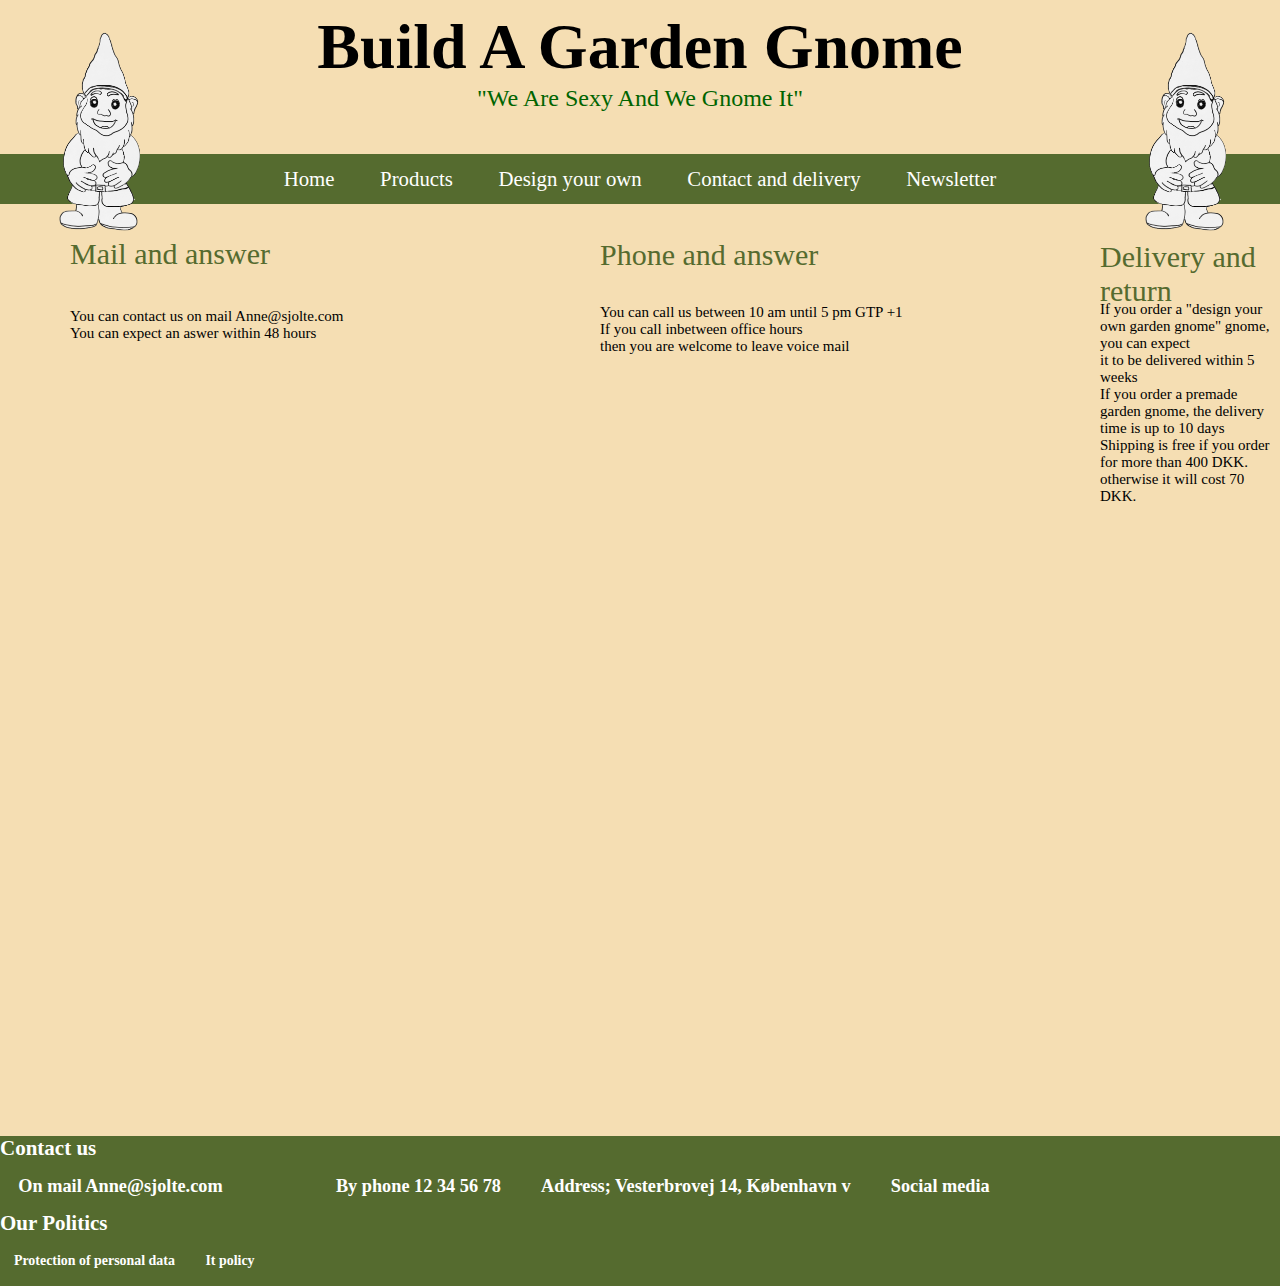
<file: contact.html>
<html>
<head>
  <title>Build A Garden Gnome</title>
  <meta charset="utf-8">
  <link rel="stylesheet" href="master.css">
</head>

<body>
  <h1 class="overskrift">Build A Garden Gnome<img src="Nissefar.png" width="194" height="243" align=left>
    <img src="Nissefar.png" width="194" height="243" align=right></h1>

  <p class="slogan">"We Are Sexy And We Gnome It"</p>

  <p class="menulinje">Menulinje</p>

  <nav>
    <u1>
      <li><a href="index.html">Home</a></li>
      <li><a href="products.html">Products</a></li>
      <li><a href="designyourown.html">Design your own</a></li>
      <li><a href="contact.html">Contact and delivery</a></li>
      <li><a href="newsletter.html">Newsletter</a></li>
    </u1>
  </nav>


<main>

<div class="maa"><p>Mail and answer</p></div>
<br>
<br>
<br>
<br>
  <p><div class="youcan">You can contact us on mail Anne@sjolte.com</p>
  <p>You can expect an aswer within 48 hours</p></div>

<div class="paa">
  <p>Phone and answer</p></div>
  <br>
  <br>
  <br>
  <br>
  <p><div class="phone">You can call us between 10 am until 5 pm GTP +1<br> If you call inbetween office hours<br> then you are welcome to leave voice mail </p></div>


<div class="dar">
  <p>Delivery and return</p></div>
  <br>
  <br>
  <br>
  <br>
  <p><div class="delivery">If you order a "design your own garden gnome" gnome, you can expect<br> it to be delivered within 5 weeks <br>
 If you order a premade garden gnome, the delivery time is up to 10 days<br>
 Shipping is free if you order for more than 400 DKK.<br>
 otherwise it will cost 70 DKK.</p>


</main>

  <div class="footer-main">
    <div class="footer-inner">
      <div claa="footer-left">
        <div class="footer-box">
  <h6><p><div class="kontakt">Contact us<h6/></p>
    <u1>
      <li><a href="#">On mail Anne@sjolte.com<a/></li>
        <li><a href="#">By phone 12 34 56 78</a></li>
        <li><a href="#">Address; Vesterbrovej 14, København v</a></li>
        <li><a href="#">Social media</a></li>
  </u1>
  </div>
  <div class="footer-box">
    <h6><p><div class="popd">Our Politics</h6></p>
    <u1>
    <li><a href="Protection of personal data.html">Protection of personal data</a></li>
    <li><a href="ItPolicy.html">It policy</a></li>
  </u1>


</body>


</html>
</file>
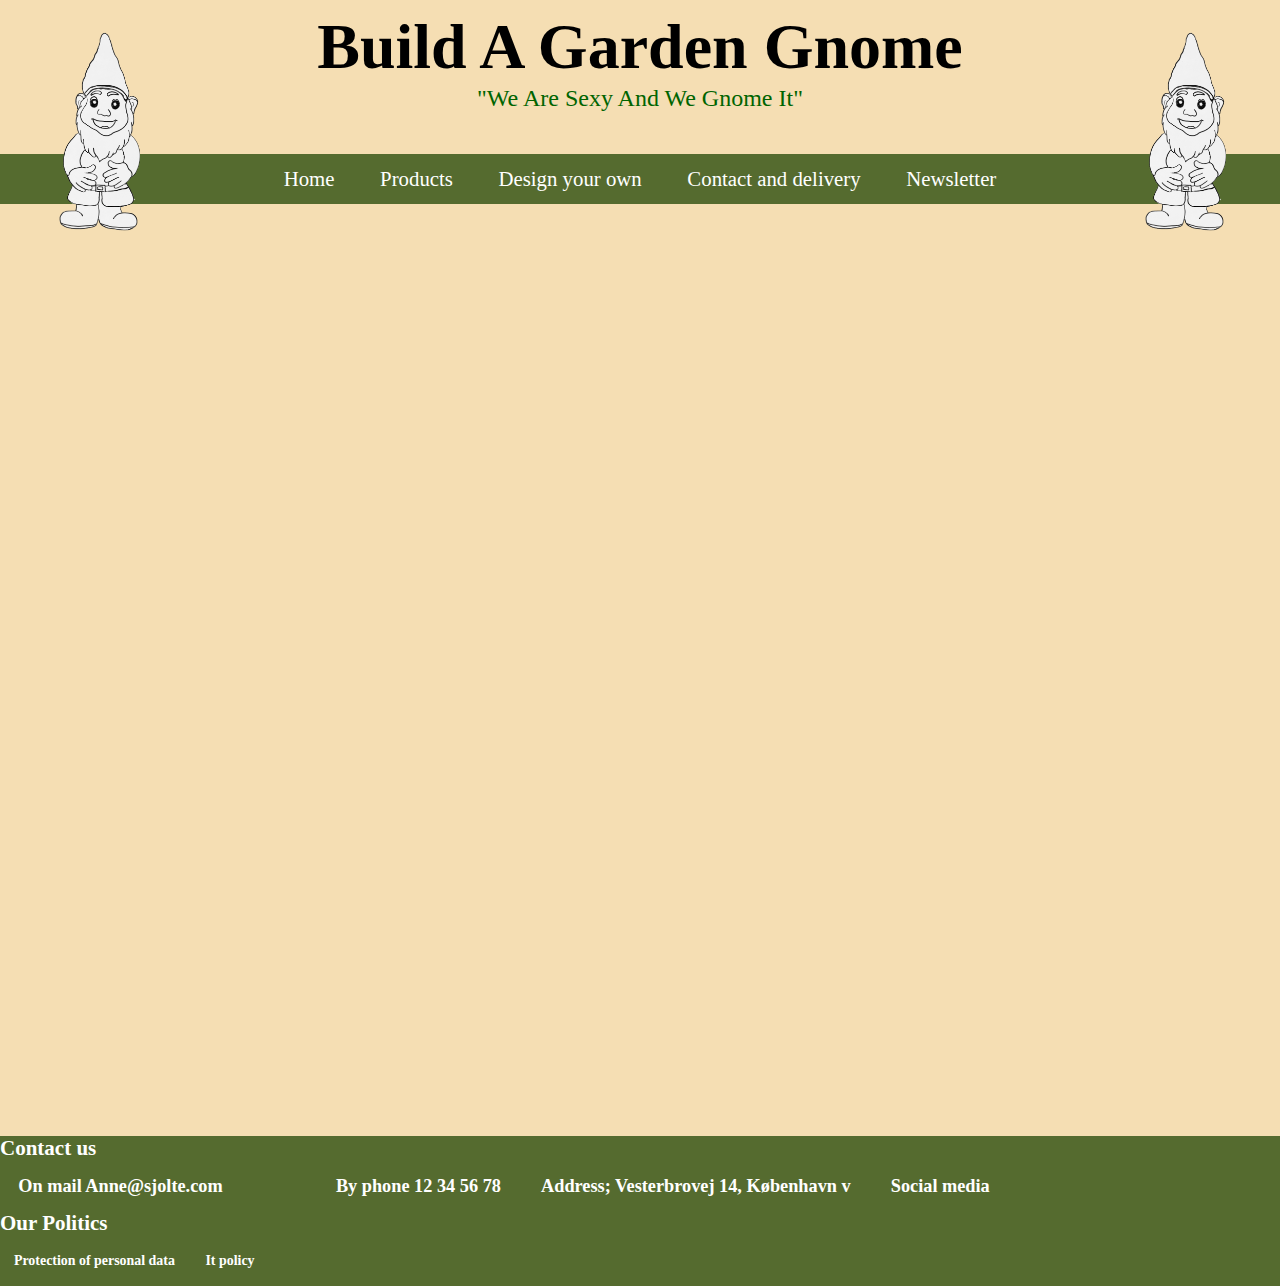
<file: designyourown.html>
<html>
<head>
  <title>Build A Garden Gnome</title>
  <meta charset="utf-8">
  <link rel="stylesheet" href="master.css">
</head>

<body>
  <h1 class="overskrift">Build A Garden Gnome<img src="Nissefar.png" width="194" height="243" align=left>
    <img src="Nissefar.png" width="194" height="243" align=right></h1>

  <p class="slogan">"We Are Sexy And We Gnome It"</p>

  <p class="menulinje">Menulinje</p>

  <nav>
    <u1>
      <li><a href="index.html">Home</a></li>
      <li><a href="products.html">Products</a></li>
      <li><a href="designyourown.html">Design your own</a></li>
      <li><a href="contact.html">Contact and delivery</a></li>
      <li><a href="newsletter.html">Newsletter</a></li>
    </u1>
  </nav>


  <main>



  </main>

    <div class="footer-main">
      <div class="footer-inner">
        <div claa="footer-left">
          <div class="footer-box">
    <h6><p><div class="kontakt">Contact us<h6/></p>
      <u1>
        <li><a href="#">On mail Anne@sjolte.com<a/></li>
          <li><a href="#">By phone 12 34 56 78</a></li>
          <li><a href="#">Address; Vesterbrovej 14, København v</a></li>
          <li><a href="#">Social media</a></li>
    </u1>
    </div>
    <div class="footer-box">
      <h6><p><div class="popd">Our Politics</h6></p>
      <u1>
      <li><a href="Protection of personal data.html">Protection of personal data</a></li>
      <li><a href="ItPolicy.html">It policy</a></li>
    </u1>


</body>


</html>
</file>
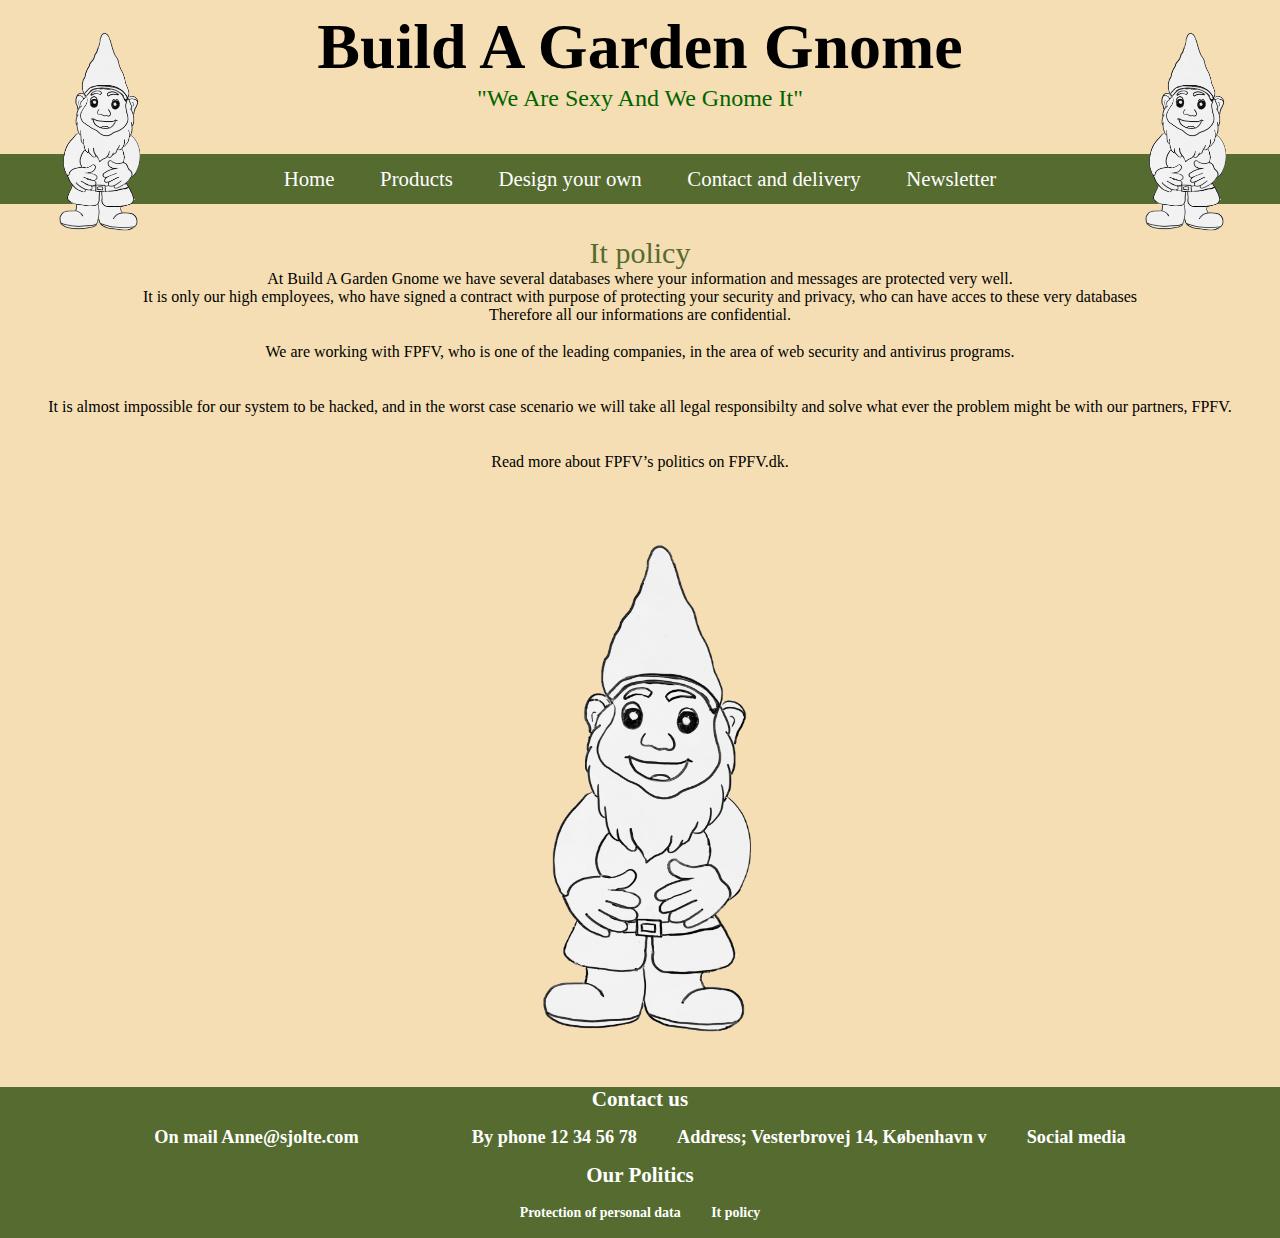
<file: Itpolicy.html>
<!DOCTYPE html>
<html>
<head>
  <title>Build A Garden Gnome</title>
  <meta charset="utf-8">
  <link rel="stylesheet" href="master.css">
</head>

<body>
  <h1 class="overskrift">Build A Garden Gnome<img src="Nissefar.png" width="194" height="243" align=left>
    <img src="Nissefar.png" width="194" height="243" align=right></h1>

  <p class="slogan">"We Are Sexy And We Gnome It"</p>

  <p class="menulinje">Menulinje</p>

  <nav>
    <u1>
      <li><a href="index.html">Home</a></li>
      <li><a href="products.html">Products</a></li>
      <li><a href="designyourown.html">Design your own</a></li>
      <li><a href="contact.html">Contact and delivery</a></li>
      <li><a href="newsletter.html">Newsletter</a></li>
    </u1>
  </nav>

  <div class="ip">
  <p>It policy</p>
  </div>

    <div class="itp">

        <p>At Build A Garden Gnome we have several databases where your information and messages are protected very well.</p>
  <p>It is only our high employees, who have signed a contract with purpose of protecting your security and privacy, who can have acces to these very databases</p>
  <p>Therefore all our informations are confidential.</p>


<div STYLE="line-height: 55px;"  <p>We are working with FPFV, who is one of the leading companies, in the area of web security and antivirus programs.</p>

  <p>It is almost impossible for our system to be hacked, and in the worst case scenario we will take all legal responsibilty and solve what ever the problem might be with our partners, FPFV.</p>

  <p>Read more about FPFV’s politics on FPFV.dk.</p></div>

<img src="Nissefar.png" width="500" height="598" align=center>


<main>



</main>

  <div class="footer-main">
    <div class="footer-inner">
      <div claa="footer-left">
        <div class="footer-box">
  <h6><p><div class="kontakt">Contact us<h6/></p>
    <u1>
      <li><a href="#">On mail Anne@sjolte.com<a/></li>
        <li><a href="#">By phone 12 34 56 78</a></li>
        <li><a href="#">Address; Vesterbrovej 14, København v</a></li>
        <li><a href="#">Social media</a></li>
  </u1>
  </div>
  <div class="footer-box">
    <h6><p><div class="popd">Our Politics</h6></p>
    <u1>
    <li><a href="Protection of personal data.html">Protection of personal data</a></li>
    <li><a href="ItPolicy.html">It policy</a></li>
  </u1>


</body>
</file>
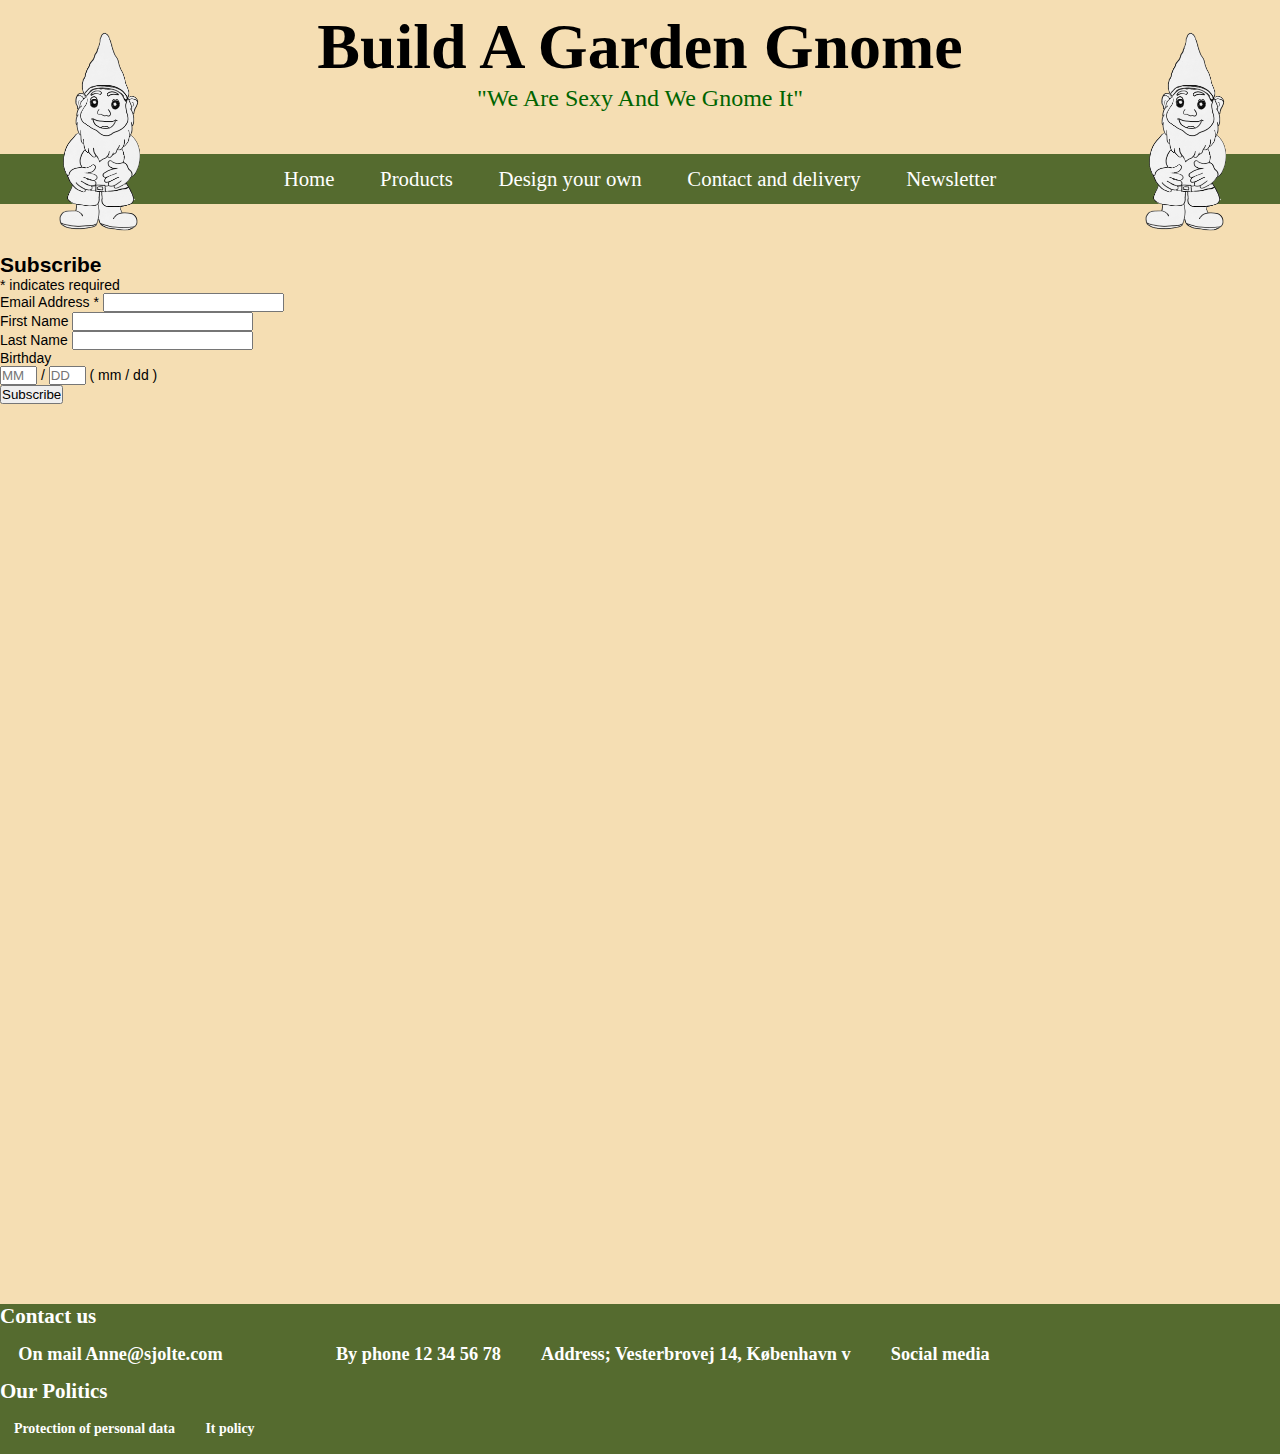
<file: newsletter.html>
<html>
<head>
  <title>Build A Garden Gnome</title>
  <meta charset="utf-8">
  <link rel="stylesheet" href="master.css">
</head>

<body>
  <h1 class="overskrift">Build A Garden Gnome<img src="Nissefar.png" width="194" height="243" align=left>
    <img src="Nissefar.png" width="194" height="243" align=right></h1>

  <p class="slogan">"We Are Sexy And We Gnome It"</p>

  <p class="menulinje">Menulinje</p>

  <nav>
    <u1>
      <li><a href="index.html">Home</a></li>
      <li><a href="products.html">Products</a></li>
      <li><a href="designyourown.html">Design your own</a></li>
      <li><a href="contact.html">Contact and delivery</a></li>
      <li><a href="newsletter.html">Newsletter</a></li>
    </u1>
  </nav>



  <!-- Begin Mailchimp Signup Form -->
  <link href="//cdn-images.mailchimp.com/embedcode/classic-10_7.css" rel="stylesheet" type="text/css">
  <style type="text/css">
  	#mc_embed_signup{background:wheat; clear:left; font:14px Helvetica,Arial,sans-serif; }
  	/* Add your own Mailchimp form style overrides in your site stylesheet or in this style block.
  	   We recommend moving this block and the preceding CSS link to the HEAD of your HTML file. */
  </style>
  <div id="mc_embed_signup">
  <form action="https://brock.us20.list-manage.com/subscribe/post?u=a06c6fae0f44b67aba34322ab&amp;id=097cbbbd45" method="post" id="mc-embedded-subscribe-form" name="mc-embedded-subscribe-form" class="validate" target="_blank" novalidate>
      <div id="mc_embed_signup_scroll">
  	<h2>Subscribe</h2>
  <div class="indicates-required"><span class="asterisk">*</span> indicates required</div>
  <div class="mc-field-group">
  	<label for="mce-EMAIL">Email Address  <span class="asterisk">*</span>
  </label>
  	<input type="email" value="" name="EMAIL" class="required email" id="mce-EMAIL">
  </div>
  <div class="mc-field-group">
  	<label for="mce-FNAME">First Name </label>
  	<input type="text" value="" name="FNAME" class="" id="mce-FNAME">
  </div>
  <div class="mc-field-group">
  	<label for="mce-LNAME">Last Name </label>
  	<input type="text" value="" name="LNAME" class="" id="mce-LNAME">
  </div>
  <div class="mc-field-group size1of2">
  	<label for="mce-BIRTHDAY-month">Birthday </label>
  	<div class="datefield">
  		<span class="subfield monthfield"><input class="birthday " type="text" pattern="[0-9]*" value="" placeholder="MM" size="2" maxlength="2" name="BIRTHDAY[month]" id="mce-BIRTHDAY-month"></span> /
  		<span class="subfield dayfield"><input class="birthday " type="text" pattern="[0-9]*" value="" placeholder="DD" size="2" maxlength="2" name="BIRTHDAY[day]" id="mce-BIRTHDAY-day"></span>
  		<span class="small-meta nowrap">( mm / dd )</span>
  	</div>
  </div>	<div id="mce-responses" class="clear">
  		<div class="response" id="mce-error-response" style="display:none"></div>
  		<div class="response" id="mce-success-response" style="display:none"></div>
  	</div>    <!-- real people should not fill this in and expect good things - do not remove this or risk form bot signups-->
      <div style="position: absolute; left: -5000px;" aria-hidden="true"><input type="text" name="b_a06c6fae0f44b67aba34322ab_097cbbbd45" tabindex="-1" value=""></div>
      <div class="clear"><input type="submit" value="Subscribe" name="subscribe" id="mc-embedded-subscribe" class="button"></div>
      </div>
  </form>
  </div>

  <!--End mc_embed_signup-->



  <main>



  </main>

    <div class="footer-main">
      <div class="footer-inner">
        <div claa="footer-left">
          <div class="footer-box">
    <h6><p><div class="kontakt">Contact us<h6/></p>
      <u1>
        <li><a href="#">On mail Anne@sjolte.com<a/></li>
          <li><a href="#">By phone 12 34 56 78</a></li>
          <li><a href="#">Address; Vesterbrovej 14, København v</a></li>
          <li><a href="#">Social media</a></li>
    </u1>
    </div>
    <div class="footer-box">
      <h6><p><div class="popd">Our Politics</h6></p>
      <u1>
      <li><a href="Protection of personal data.html">Protection of personal data</a></li>
      <li><a href="ItPolicy.html">It policy</a></li>
    </u1>


</body>


</html>
</file>
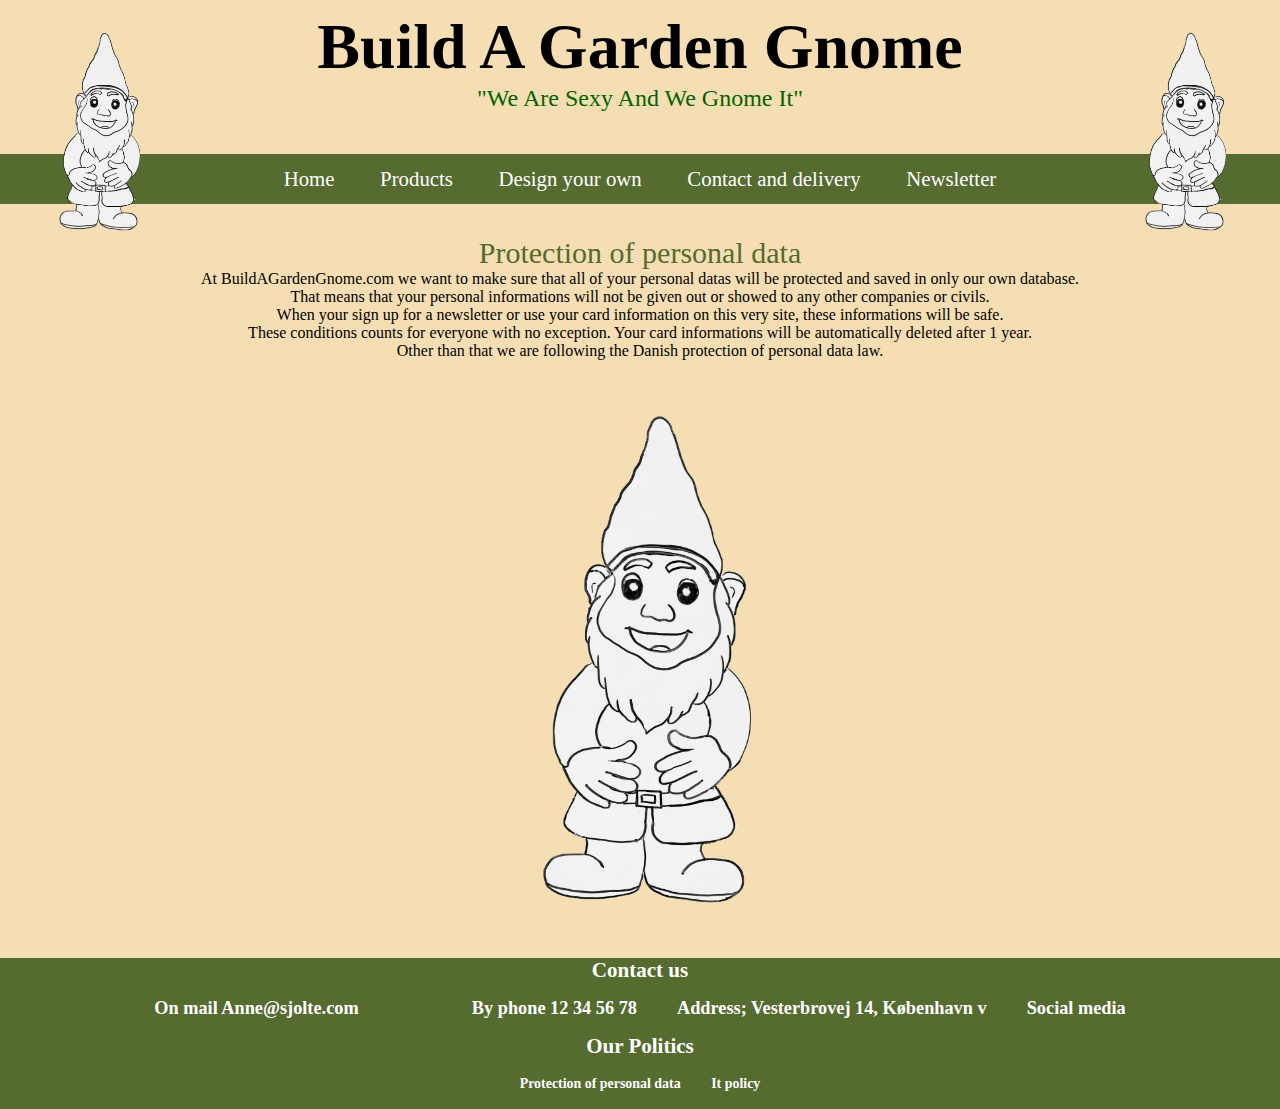
<file: Protection of personal data.html>
<!DOCTYPE html>
<html>
<head>
  <title>Build A Garden Gnome</title>
  <meta charset="utf-8">
  <link rel="stylesheet" href="master.css">
</head>

<body>
  <h1 class="overskrift">Build A Garden Gnome<img src="Nissefar.png" width="194" height="243" align=left>
    <img src="Nissefar.png" width="194" height="243" align=right></h1>

  <p class="slogan">"We Are Sexy And We Gnome It"</p>

  <p class="menulinje">Menulinje</p>

  <nav>
    <u1>
      <li><a href="index.html">Home</a></li>
      <li><a href="products.html">Products</a></li>
      <li><a href="designyourown.html">Design your own</a></li>
      <li><a href="contact.html">Contact and delivery</a></li>
      <li><a href="newsletter.html">Newsletter</a></li>
    </u1>
  </nav>

<div class="pdo">
<p>Protection of personal data</p>
</div>

  <div class="pdt">
    <p>At BuildAGardenGnome.com we want to make sure that all of your personal datas will be protected and saved in only our own database.
      <p>That means that your personal informations will not be given out or showed to any other companies or civils.</p>
<p>When your sign up for a newsletter or use your card information on this very site, these informations will be safe.</p>
<p>These conditions counts for everyone with no exception.
Your card informations will be automatically deleted after 1 year.</p>
<p>Other than that we are following the Danish protection of personal data law.</p>

<img src="Nissefar.png" width="500" height="598" align=center>

<main>



</main>

  <div class="footer-main">
    <div class="footer-inner">
      <div claa="footer-left">
        <div class="footer-box">
  <h6><p><div class="kontakt">Contact us<h6/></p>
    <u1>
      <li><a href="#">On mail Anne@sjolte.com<a/></li>
        <li><a href="#">By phone 12 34 56 78</a></li>
        <li><a href="#">Address; Vesterbrovej 14, København v</a></li>
        <li><a href="#">Social media</a></li>
  </u1>
  </div>
  <div class="footer-box">
    <h6><p><div class="popd">Our Politics</h6></p>
    <u1>
    <li><a href="Protection of personal data.html">Protection of personal data</a></li>
    <li><a href="ItPolicy.html">It policy</a></li>
  </u1>


</body>
</file>
<file: master.css>
body {
  background-color:wheat;
}

main {
  height: 100%;
}

.overskrift{
  font-size: 4em;
  font-family:cursive;
  margin-top: 10px;
  margin-bottom: 1px;
  text-align:center;
}

.slogan{
  font-size: 1.5em;
  font-family: cursive;
  color: darkgreen;
  margin:0px;
  text-align:center;
}

.menulinje{
  font-size: 1.3em;
    background-color: darkolivegreen;
    margin: 2em;
    padding: .5em;
    color: darkolivegreen;
    border: 5px solid wheat;
    text-align:center;
}

.billede{
  margin: 3em;
  margin-top: 0.5em;
  margin-right: 0.5em;
}

.map{
  margin: -15.8em 3em 0 0;
}

.tekst{
  margin: 0.5em 4em 0 0;
  float: right;
}

.spil{
  margin: -14.6em 3.5em 0 0;
  float: right;
  font-size: 1.3em;
  color: darkgreen;

}

*{
  margin: 0;
  padding: 0;
}

nav{
  width: 100%;
  height: 50px;
  margin-top: -6em;
  margin-bottom: 2em;
  background-color: darkolivegreen;
  text-align: center;
}

u1{
}

u1 li{
  list-style: none;
  display: inline-block;
  line-height: 50px;
}

u1 li a{
  text-decoration: none;
  font-size: 1.3em;
  color: white;
  background-color: darkolivegreen;
  margin: 1em;
}

u1 li a:hover{
  color: wheat;
}

.footer-main{
background: darkolivegreen;
color: white;
height: auto;
}

.kontakt{
  font-size: 21px;
}

.popd{
  font-size: 21px;
}

.pdt{
  text-align: center;
}

.pdo{
  text-align: center;
  color: darkolivegreen;
  font-size: 30px;
}

.ip{
  text-align: center;
  color: darkolivegreen;
  font-size: 30px;
}

.itp{
    text-align: center;
}

.maa{
  color: darkolivegreen;
  font-size: 30px;
  left: 70;
  position: absolute;
  margin-top: 0.9px;
}

.youcan{
  color: black;
  font-size: 15px;
  left:70;
position: absolute;
margin-top: -0.01cm;
}

.paa{
  color: darkolivegreen;
  font-size: 30px;
  left: 600;
  position: absolute;
  margin-top: -70px;
}

.phone{
  color: black;
  font-size: 15px;
  left: 600;
  position: absolute;
  margin-top: -2cm;
}

.dar{
  color: darkolivegreen;
  font-size: 30px;
  left: 1100;
  position: absolute;
  margin-top: -140px;
}

.delivery{
  color: black;
  font-size: 15px;
  left: 1100;
  position: absolute;
  margin-top: -4cm;
}

#kortspil {
  width: 100%;
  height: 500px;
}
</file>
